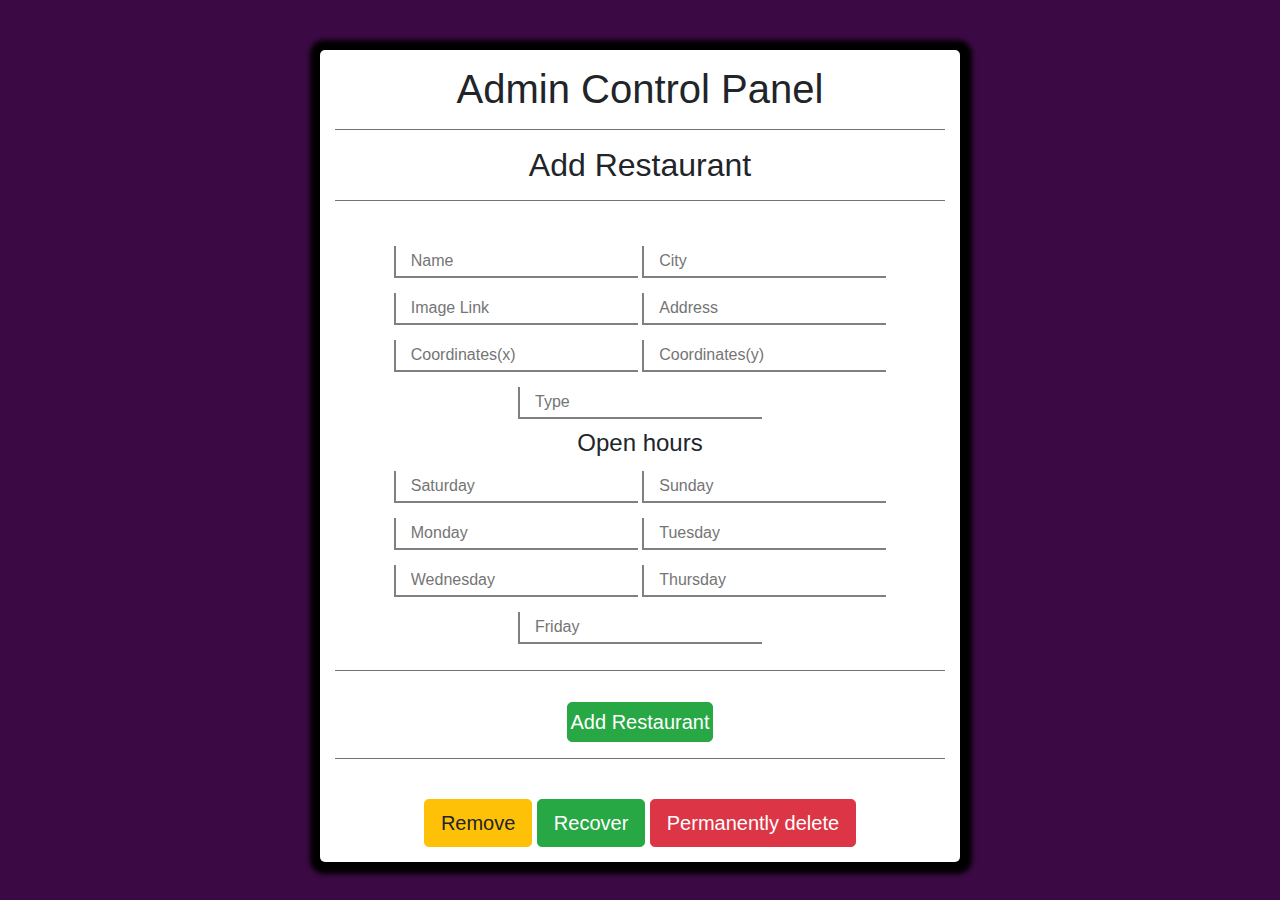
<file: admin.html>
<!DOCTYPE html>
<html lang="en">
    <head>
        <title>Admin Control</title>
        <meta name="viewport" content="width=device-width, initial-scale=1.0">
        <link rel="stylesheet" href="https://stackpath.bootstrapcdn.com/bootstrap/4.4.1/css/bootstrap.min.css" integrity="sha384-Vkoo8x4CGsO3+Hhxv8T/Q5PaXtkKtu6ug5TOeNV6gBiFeWPGFN9MuhOf23Q9Ifjh" crossorigin="anonymous">
        <script src="https://code.jquery.com/jquery-3.4.1.slim.min.js" integrity="sha384-J6qa4849blE2+poT4WnyKhv5vZF5SrPo0iEjwBvKU7imGFAV0wwj1yYfoRSJoZ+n" crossorigin="anonymous"></script>
        <script src="https://cdn.jsdelivr.net/npm/popper.js@1.16.0/dist/umd/popper.min.js" integrity="sha384-Q6E9RHvbIyZFJoft+2mJbHaEWldlvI9IOYy5n3zV9zzTtmI3UksdQRVvoxMfooAo" crossorigin="anonymous"></script>
        <script src="https://stackpath.bootstrapcdn.com/bootstrap/4.4.1/js/bootstrap.min.js" integrity="sha384-wfSDF2E50Y2D1uUdj0O3uMBJnjuUD4Ih7YwaYd1iqfktj0Uod8GCExl3Og8ifwB6" crossorigin="anonymous"></script>
        <script src="https://code.jquery.com/jquery-2.1.4.js"></script>
        <!-- <link rel="stylesheet" href="css/styles.css"> -->
        <script>
            $(document).ready(function(){
           var $form = $('form');
           $form.submit(function(){
              $.post($(this).attr('action'), $(this).serialize(), function(response){
                    // do something here on success
              },'json');
              return false;
           });
        });
            
            </script>

            <style>
                body{
                    background-color:#3b0a44;
                }
            .adminform{
                width: 100%;
                margin: auto;
                text-align: center;
                /* display: flex;
                flex-wrap: wrap; */
            }
            .input{
                margin-bottom: 10px;
                margin-top: 5px;
                width: 40%;
                padding: 3px;
                padding-left: 15px;
                border: none;
                border-bottom: 2px solid gray;
                border-left: 2px solid gray;

            }
            label{
                font-size: 18px;
                font-family: sans-serif;
            }
            .adminform input:focus{
                border: solid 2px rgba(108,13,217,1);
                    -webkit-box-shadow: 1px 2px 15px 1px rgba(108,13,217,1);
                    -moz-box-shadow: 1px 2px 15px 1px rgba(108,13,217,1);
                    box-shadow: 1px 2px 15px 1px rgba(108,13,217,1);
                 }
                 .submit{
                    border-radius: 5px;
                    padding: 3px;
                    /* width: 90px; */
                    margin-top: 15px;
                    height: 40px;
                 }

                 h1{
                     /* width: 50%; */
                     margin: auto;
                     text-align: center;
                 }
                 .maincontent{
                     background-color: white;
                     width:50%;
                     margin: auto;
                     margin-top: 50px;
                     text-align: center;
                     border-radius: 5px;
                     padding: 15px;
                     -webkit-box-shadow: 1px 1px 5px 11px rgba(0,0,0,1);
                     -moz-box-shadow: 1px 1px 5px 11px rgba(0,0,0,1);
                     box-shadow: 1px 1px 5px 11px rgba(0,0,0,1);
                     margin-bottom: 15px;
                 }
                 a{
                     text-decoration: none;
                     font-size: 18px;
                    font-family: sans-serif;
                    background-color: gray;
                    border-radius: 5px;
                    padding: 5px;
                 }
                 hr{
                     color: gray;
                     background-color: gray;
                 }
            </style>

    </head>

    <body>
        <div class="maincontent">
        <h1>Admin Control Panel</h1>
        <hr>
        <h2>Add Restaurant</h2>
        <hr>
        <br>
    <div class="adminform">
        <form action="comments.php" method="POST" id="form"> 
            <input class="input" type="text" name="resname" required placeholder="Name">
            <input class="input" type="text" name="rescity" required placeholder="City">
            <br>
            <input class="input" type="text" name="resimg" required placeholder="Image Link">
            <input class="input" type="text" name="resaddress" required placeholder="Address">
            <br>
            <input class="input" type="text" name="lat" required placeholder="Coordinates(x)"> <input class="input" type="text" name="lng" required placeholder="Coordinates(y)">
            <br>
            <input class="input" type="text" name="restype" required placeholder="Type">
            <br>
            <h4>Open hours</h4>
            <input class="input" type="text" name="sat" required placeholder="Saturday"> <input class="input" type="text" name="sun" required placeholder="Sunday">
            <br>
            <input class="input" type="text" name="mon" required placeholder="Monday"> <input class="input" type="text" name="tus" required placeholder="Tuesday">
            <br>
            <input class="input" type="text" name="wed" required placeholder="Wednesday"> <input class="input" type="text" name="thu" required placeholder="Thursday ">
            <br>
            <input class="input" type="text" name="fri" required placeholder="Friday ">
            <hr>
            <input type="submit" class="submit btn btn-lg btn-success" value="Add Restaurant">
        </form>
    </div>
    <hr>
    <br>
        <a class="btn btn-lg btn-warning" href="remove.html">Remove</a>
        <a class="btn btn-lg btn-success" href="recover.html">Recover</a>
        <a class="btn btn-lg btn-danger" href="Permanentlydelete.html">Permanently delete</a>
        
    </div>
    <button style="display: none;" type="button" class="btn btn-primary" data-toggle="modal" data-target="#exampleModalCenter" id="modelopen">
        Launch demo modal
      </button>
      <!-- Modal -->
      <div class="modal fade" id="exampleModalCenter" tabindex="-1" role="dialog" aria-labelledby="exampleModalCenterTitle" aria-hidden="true">
        <div class="modal-dialog modal-dialog-centered" role="document">
          <div class="modal-content">
            <div class="modal-header">
              
              <button type="button" class="close" data-dismiss="modal" aria-label="Close">
                <span aria-hidden="true">&times;</span>
              </button>
            </div>
            <div class="modal-body">
              Restaurant Added successfully.
            </div>
            <div class="modal-footer">
              <button id="submit" type="button" class="btn btn-success" data-dismiss="modal">Close</button>
            </div>
          </div>
        </div>
      </div>
    <script>
        let modellink = document.querySelector('#modelopen');
        const form = document.getElementById('form');
        form.addEventListener('submit',function(){
            console.log('success');
            modellink.click();
        })

    </script>
    </body>
</html>
</file>
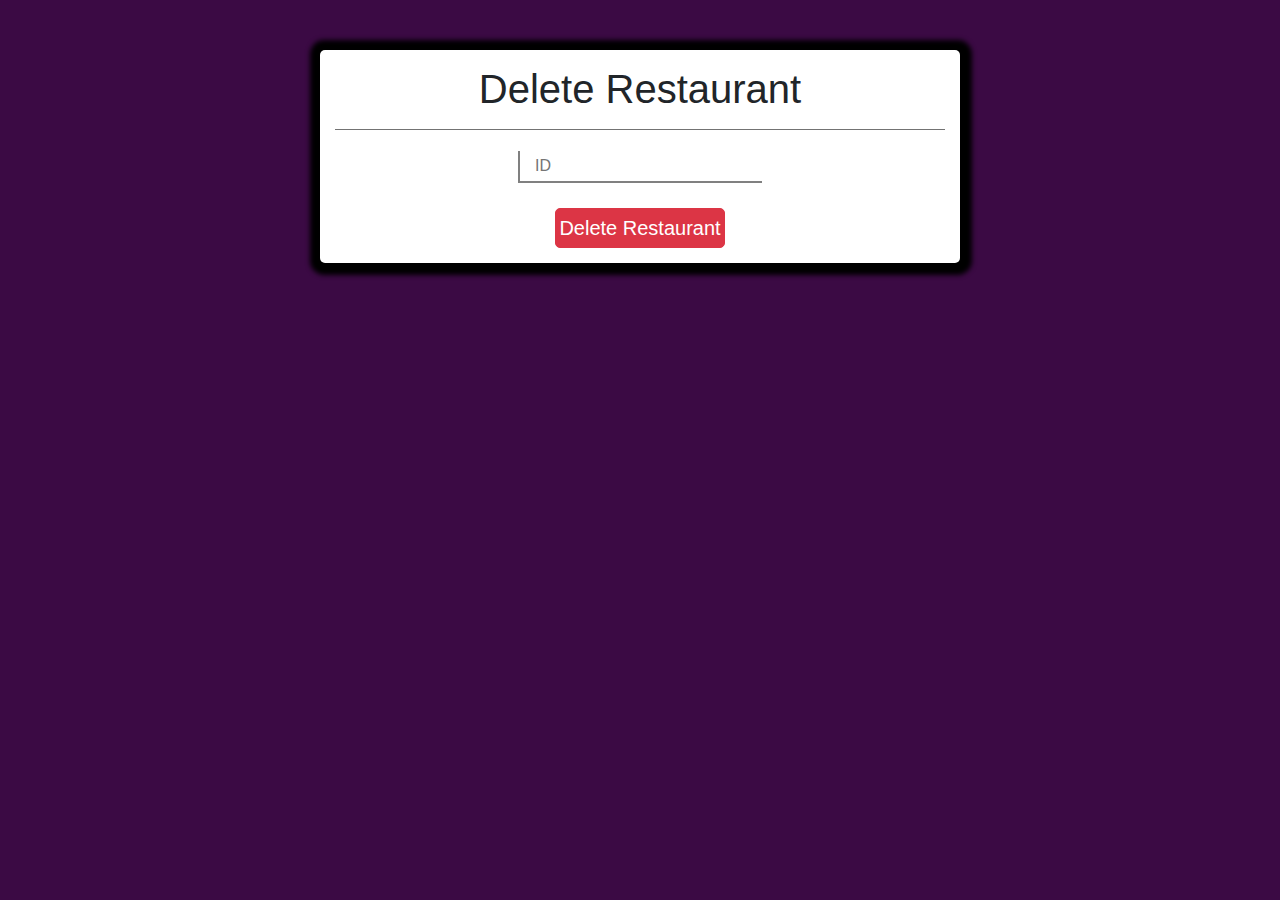
<file: Permanentlydelete.html>
<!DOCTYPE html>
<html>
    <head>
        <title>Add Comment try</title>
        
        <script src="https://cdnjs.cloudflare.com/ajax/libs/jquery/3.0.0/jquery.min.js"></script>
        <!-- <script src="https://cdnjs.cloudflare.com/ajax/libs/jquery-modal/0.9.1/jquery.modal.min.js"></script> -->
        <!-- <link rel="stylesheet" href="https://cdnjs.cloudflare.com/ajax/libs/jquery-modal/0.9.1/jquery.modal.min.css" /> -->
        <meta name="viewport" content="width=device-width, initial-scale=1.0">
        <link rel="stylesheet" href="https://stackpath.bootstrapcdn.com/bootstrap/4.4.1/css/bootstrap.min.css" integrity="sha384-Vkoo8x4CGsO3+Hhxv8T/Q5PaXtkKtu6ug5TOeNV6gBiFeWPGFN9MuhOf23Q9Ifjh" crossorigin="anonymous">
        <script src="https://code.jquery.com/jquery-3.4.1.slim.min.js" integrity="sha384-J6qa4849blE2+poT4WnyKhv5vZF5SrPo0iEjwBvKU7imGFAV0wwj1yYfoRSJoZ+n" crossorigin="anonymous"></script>
        <script src="https://cdn.jsdelivr.net/npm/popper.js@1.16.0/dist/umd/popper.min.js" integrity="sha384-Q6E9RHvbIyZFJoft+2mJbHaEWldlvI9IOYy5n3zV9zzTtmI3UksdQRVvoxMfooAo" crossorigin="anonymous"></script>
        <script src="https://stackpath.bootstrapcdn.com/bootstrap/4.4.1/js/bootstrap.min.js" integrity="sha384-wfSDF2E50Y2D1uUdj0O3uMBJnjuUD4Ih7YwaYd1iqfktj0Uod8GCExl3Og8ifwB6" crossorigin="anonymous"></script>
        <script src="https://code.jquery.com/jquery-2.1.4.js"></script>
        <script>
            $(document).ready(function(){
           var $form = $('form');
           $form.submit(function(){
              $.post($(this).attr('action'), $(this).serialize(), function(response){
                    // do something here on success
              },'json');
              return false;
           });
        });
            
        </script>
      <style>
            body{
                background-color:#3b0a44;
            }
        .adminform{
            width: 100%;
            margin: auto;
            text-align: center;
            /* display: flex;
            flex-wrap: wrap; */
        }
        .input{
            margin-bottom: 10px;
            margin-top: 5px;
            width: 40%;
            padding: 3px;
            padding-left: 15px;
            border: none;
            border-bottom: 2px solid gray;
            border-left: 2px solid gray;

        }
        label{
            font-size: 18px;
            font-family: sans-serif;
        }
        .maincontent input:focus{
            border: solid 2px rgba(108,13,217,1);
                -webkit-box-shadow: 1px 2px 15px 1px rgba(108,13,217,1);
                -moz-box-shadow: 1px 2px 15px 1px rgba(108,13,217,1);
                box-shadow: 1px 2px 15px 1px rgba(108,13,217,1);
             }
             .submit{
                border-radius: 5px;
                padding: 3px;
                /* width: 90px; */
                margin-top: 15px;
                height: 40px;
             }

             h1{
                 /* width: 50%; */
                 margin: auto;
                 text-align: center;
             }
             .maincontent{
                 background-color: white;
                 width:50%;
                 margin: auto;
                 margin-top: 50px;
                 text-align: center;
                 border-radius: 5px;
                 padding: 15px;
                 -webkit-box-shadow: 1px 1px 5px 11px rgba(0,0,0,1);
                 -moz-box-shadow: 1px 1px 5px 11px rgba(0,0,0,1);
                 box-shadow: 1px 1px 5px 11px rgba(0,0,0,1);
                 margin-bottom: 15px;
             }
             a{
                 text-decoration: none;
                 font-size: 18px;
                font-family: sans-serif;
                background-color: gray;
                border-radius: 5px;
                padding: 5px;
             }
             hr{
                 color: gray;
                 background-color: gray;
             }
             .modal{
                text-align: center;  
             }

        </style>
    </head>
    <body>
        <div class="maincontent">
        <h1>Delete Restaurant</h1>
        <hr>
        <form action="Permanentlydelete.php" method="POST">
                <input class="input" type="text" name="resid" id="resid" required placeholder="ID"><br>
            <input type="submit" value="Delete Restaurant" class="submit btn btn-lg btn-danger" id="submit">
        </form>
    </div>
   <!-- //////////////////modal -->
   <button style="display: none;" type="button" class="btn btn-primary" data-toggle="modal" data-target="#exampleModalCenter" id="modelopen">
    Launch demo modal
  </button>
  <button style="display: none;" type="button" class="btn btn-primary" data-toggle="modal" data-target="#exampleModalCenter2" id="modelopen2">
    Launch demo modal
  </button>
  
  <!-- Modal -->
  <div class="modal fade" id="exampleModalCenter" tabindex="-1" role="dialog" aria-labelledby="exampleModalCenterTitle" aria-hidden="true">
    <div class="modal-dialog modal-dialog-centered" role="document">
      <div class="modal-content">
        <div class="modal-header">
          
          <button type="button" class="close" data-dismiss="modal" aria-label="Close">
            <span aria-hidden="true">&times;</span>
          </button>
        </div>
        <div class="modal-body">
          Restaurant Deleted successfully.
        </div>
        <div class="modal-footer">
          <button id="submit" type="button" class="btn btn-success" data-dismiss="modal">Close</button>
        </div>
      </div>
    </div>
  </div>
   <!-- Modal 2-->
   <div class="modal fade" id="exampleModalCenter2" tabindex="-1" role="dialog" aria-labelledby="exampleModalCenterTitle" aria-hidden="true">
    <div class="modal-dialog modal-dialog-centered" role="document">
      <div class="modal-content">
        <div class="modal-header">
          
          <button type="button" class="close" data-dismiss="modal" aria-label="Close">
            <span aria-hidden="true">&times;</span>
          </button>
        </div>
        <div class="modal-body">
          Wrong ID Try Correct ID
        </div>
        <div class="modal-footer">
          <button id="submit" type="button" class="btn btn-danger" data-dismiss="modal">Close</button>
        </div>
      </div>
    </div>
  </div>
          <script src="js/checkid.js"></script>
    </body>
</html>
</file>
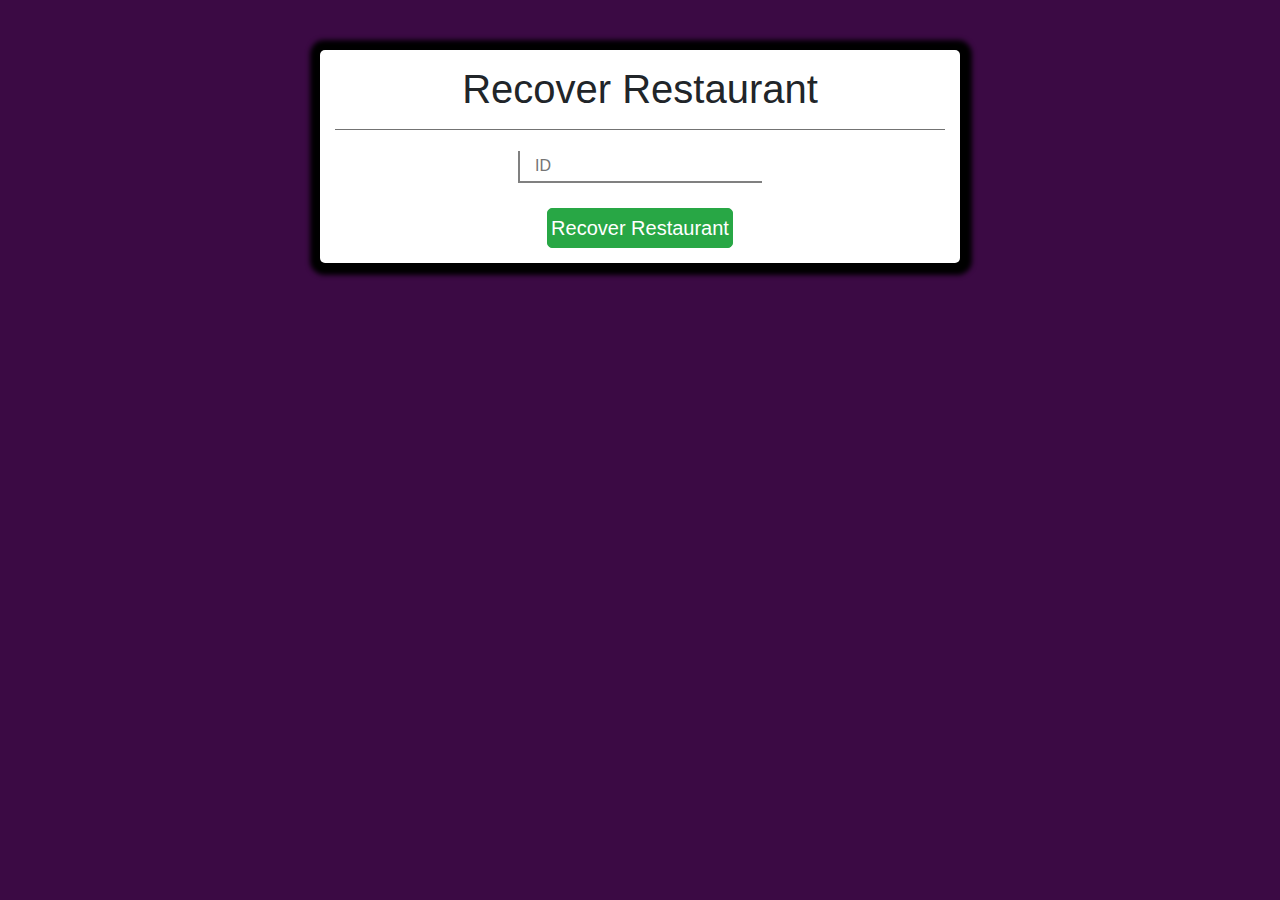
<file: recover.html>
<!DOCTYPE html>
<html>
    <head>
            <title>Recover</title>
            
            <script src="https://cdnjs.cloudflare.com/ajax/libs/jquery/3.0.0/jquery.min.js"></script>
            <!-- <script src="https://cdnjs.cloudflare.com/ajax/libs/jquery-modal/0.9.1/jquery.modal.min.js"></script> -->
            <!-- <link rel="stylesheet" href="https://cdnjs.cloudflare.com/ajax/libs/jquery-modal/0.9.1/jquery.modal.min.css" /> -->
            <meta name="viewport" content="width=device-width, initial-scale=1.0">
            <link rel="stylesheet" href="https://stackpath.bootstrapcdn.com/bootstrap/4.4.1/css/bootstrap.min.css" integrity="sha384-Vkoo8x4CGsO3+Hhxv8T/Q5PaXtkKtu6ug5TOeNV6gBiFeWPGFN9MuhOf23Q9Ifjh" crossorigin="anonymous">
            <script src="https://code.jquery.com/jquery-3.4.1.slim.min.js" integrity="sha384-J6qa4849blE2+poT4WnyKhv5vZF5SrPo0iEjwBvKU7imGFAV0wwj1yYfoRSJoZ+n" crossorigin="anonymous"></script>
            <script src="https://cdn.jsdelivr.net/npm/popper.js@1.16.0/dist/umd/popper.min.js" integrity="sha384-Q6E9RHvbIyZFJoft+2mJbHaEWldlvI9IOYy5n3zV9zzTtmI3UksdQRVvoxMfooAo" crossorigin="anonymous"></script>
            <script src="https://stackpath.bootstrapcdn.com/bootstrap/4.4.1/js/bootstrap.min.js" integrity="sha384-wfSDF2E50Y2D1uUdj0O3uMBJnjuUD4Ih7YwaYd1iqfktj0Uod8GCExl3Og8ifwB6" crossorigin="anonymous"></script>
            <script src="https://code.jquery.com/jquery-2.1.4.js"></script>
        <script>
            $(document).ready(function(){
           var $form = $('form');
           $form.submit(function(){
              $.post($(this).attr('action'), $(this).serialize(), function(response){
                    // do something here on success
              },'json');
              return false;
           });
        });
            
            </script>
               <style>
                    body{
                        background-color:#3b0a44;
                    }
                .adminform{
                    width: 100%;
                    margin: auto;
                    text-align: center;
                    /* display: flex;
                    flex-wrap: wrap; */
                }
                .input{
                    margin-bottom: 10px;
                    margin-top: 5px;
                    width: 40%;
                    padding: 3px;
                    padding-left: 15px;
                    border: none;
                    border-bottom: 2px solid gray;
                    border-left: 2px solid gray;
    
                }
                label{
                    font-size: 18px;
                    font-family: sans-serif;
                }
                .maincontent input:focus{
                    border: solid 2px rgba(108,13,217,1);
                        -webkit-box-shadow: 1px 2px 15px 1px rgba(108,13,217,1);
                        -moz-box-shadow: 1px 2px 15px 1px rgba(108,13,217,1);
                        box-shadow: 1px 2px 15px 1px rgba(108,13,217,1);
                     }
                     .submit{
                        border-radius: 5px;
                        padding: 3px;
                        /* width: 90px; */
                        margin-top: 15px;
                        height: 40px;
                     }
    
                     h1{
                         /* width: 50%; */
                         margin: auto;
                         text-align: center;
                     }
                     .maincontent{
                         background-color: white;
                         width:50%;
                         margin: auto;
                         margin-top: 50px;
                         text-align: center;
                         border-radius: 5px;
                         padding: 15px;
                         -webkit-box-shadow: 1px 1px 5px 11px rgba(0,0,0,1);
                         -moz-box-shadow: 1px 1px 5px 11px rgba(0,0,0,1);
                         box-shadow: 1px 1px 5px 11px rgba(0,0,0,1);
                         margin-bottom: 15px;
                     }
                     a{
                         text-decoration: none;
                         font-size: 18px;
                        font-family: sans-serif;
                        background-color: gray;
                        border-radius: 5px;
                        padding: 5px;
                     }
                     hr{
                         color: gray;
                         background-color: gray;
                     }                 
                     .modal{
                        text-align: center;  
                     }
    
                </style>
    </head>
    <body>
        <div class="maincontent">
        <h1>Recover Restaurant</h1>
        <hr>
        <form action="Recover.php" method="POST">
            <input class="input" type="text" name="resid2" id="resid" required placeholder="ID"><br>
            <input type="submit" value="Recover Restaurant" class="submit btn btn-lg btn-success" id="submit">
        </form>
    </div>

    <!-- //////////////////modal -->
    <button style="display: none;" type="button" class="btn btn-primary" data-toggle="modal" data-target="#exampleModalCenter" id="modelopen">
      Launch demo modal
    </button>
    <button style="display: none;" type="button" class="btn btn-primary" data-toggle="modal" data-target="#exampleModalCenter2" id="modelopen2">
      Launch demo modal
    </button>
    
    <!-- Modal -->
    <div class="modal fade" id="exampleModalCenter" tabindex="-1" role="dialog" aria-labelledby="exampleModalCenterTitle" aria-hidden="true">
      <div class="modal-dialog modal-dialog-centered" role="document">
        <div class="modal-content">
          <div class="modal-header">
            
            <button type="button" class="close" data-dismiss="modal" aria-label="Close">
              <span aria-hidden="true">&times;</span>
            </button>
          </div>
          <div class="modal-body">
            Restaurant Recover successfully.
          </div>
          <div class="modal-footer">
            <button id="submit" type="button" class="btn btn-success" data-dismiss="modal">Close</button>
          </div>
        </div>
      </div>
    </div>
     <!-- Modal 2-->
     <div class="modal fade" id="exampleModalCenter2" tabindex="-1" role="dialog" aria-labelledby="exampleModalCenterTitle" aria-hidden="true">
      <div class="modal-dialog modal-dialog-centered" role="document">
        <div class="modal-content">
          <div class="modal-header">
            
            <button type="button" class="close" data-dismiss="modal" aria-label="Close">
              <span aria-hidden="true">&times;</span>
            </button>
          </div>
          <div class="modal-body">
            Wrong ID Try Correct ID
          </div>
          <div class="modal-footer">
            <button id="submit" type="button" class="btn btn-danger" data-dismiss="modal">Close</button>
          </div>
        </div>
      </div>
    </div>      <script src="js/checkid.js"></script>
    </body>
</html>
</file>
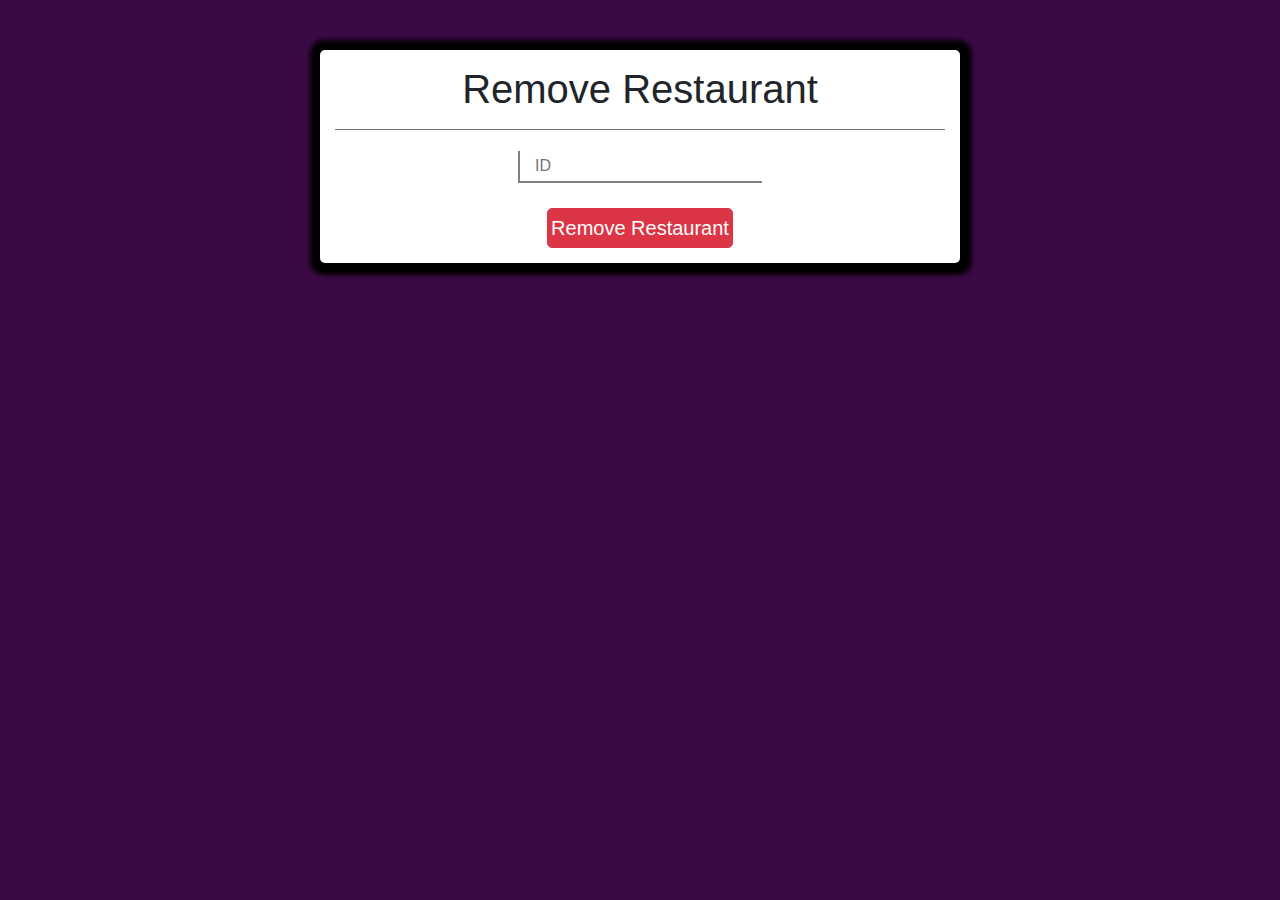
<file: remove.html>
<!DOCTYPE html>
<html>
    <head>
        <title>Remove</title>
        
        <script src="https://cdnjs.cloudflare.com/ajax/libs/jquery/3.0.0/jquery.min.js"></script>
        <!-- <script src="https://cdnjs.cloudflare.com/ajax/libs/jquery-modal/0.9.1/jquery.modal.min.js"></script> -->
        <!-- <link rel="stylesheet" href="https://cdnjs.cloudflare.com/ajax/libs/jquery-modal/0.9.1/jquery.modal.min.css" /> -->
        <meta name="viewport" content="width=device-width, initial-scale=1.0">
        <link rel="stylesheet" href="https://stackpath.bootstrapcdn.com/bootstrap/4.4.1/css/bootstrap.min.css" integrity="sha384-Vkoo8x4CGsO3+Hhxv8T/Q5PaXtkKtu6ug5TOeNV6gBiFeWPGFN9MuhOf23Q9Ifjh" crossorigin="anonymous">
        <script src="https://code.jquery.com/jquery-3.4.1.slim.min.js" integrity="sha384-J6qa4849blE2+poT4WnyKhv5vZF5SrPo0iEjwBvKU7imGFAV0wwj1yYfoRSJoZ+n" crossorigin="anonymous"></script>
        <script src="https://cdn.jsdelivr.net/npm/popper.js@1.16.0/dist/umd/popper.min.js" integrity="sha384-Q6E9RHvbIyZFJoft+2mJbHaEWldlvI9IOYy5n3zV9zzTtmI3UksdQRVvoxMfooAo" crossorigin="anonymous"></script>
        <script src="https://stackpath.bootstrapcdn.com/bootstrap/4.4.1/js/bootstrap.min.js" integrity="sha384-wfSDF2E50Y2D1uUdj0O3uMBJnjuUD4Ih7YwaYd1iqfktj0Uod8GCExl3Og8ifwB6" crossorigin="anonymous"></script>
        <script src="https://code.jquery.com/jquery-2.1.4.js"></script>
        <script>
            $(document).ready(function(){
           var $form = $('form');
           $form.submit(function(){
              $.post($(this).attr('action'), $(this).serialize(), function(response){
                    // do something here on success
              },'json');
              return false;
           });
        });
            
            </script>
            <style>
                body{
                    background-color:#3b0a44;
                }
            .adminform{
                width: 100%;
                margin: auto;
                text-align: center;
                /* display: flex;
                flex-wrap: wrap; */
            }
            .input{
                margin-bottom: 10px;
                margin-top: 5px;
                width: 40%;
                padding: 3px;
                padding-left: 15px;
                border: none;
                border-bottom: 2px solid gray;
                border-left: 2px solid gray;

            }
            label{
                font-size: 18px;
                font-family: sans-serif;
            }
            .maincontent input:focus{
                border: solid 2px rgba(108,13,217,1);
                    -webkit-box-shadow: 1px 2px 15px 1px rgba(108,13,217,1);
                    -moz-box-shadow: 1px 2px 15px 1px rgba(108,13,217,1);
                    box-shadow: 1px 2px 15px 1px rgba(108,13,217,1);
                 }
                 .submit{
                    border-radius: 5px;
                    padding: 3px;
                    /* width: 90px; */
                    margin-top: 15px;
                    height: 40px;
                 }

                 h1{
                     /* width: 50%; */
                     margin: auto;
                     text-align: center;
                 }
                 .maincontent{
                     background-color: white;
                     width:50%;
                     margin: auto;
                     margin-top: 50px;
                     text-align: center;
                     border-radius: 5px;
                     padding: 15px;
                     -webkit-box-shadow: 1px 1px 5px 11px rgba(0,0,0,1);
                     -moz-box-shadow: 1px 1px 5px 11px rgba(0,0,0,1);
                     box-shadow: 1px 1px 5px 11px rgba(0,0,0,1);
                     margin-bottom: 15px;
                 }
                 a{
                     text-decoration: none;
                     font-size: 18px;
                    font-family: sans-serif;
                    background-color: gray;
                    border-radius: 5px;
                    padding: 5px;
                 }
                 hr{
                     color: gray;
                     background-color: gray;
                 }
                 .modal{
                    text-align: center;  
                 }

            </style>
    </head>
    <body>
        <div class="maincontent">
        <h1>Remove Restaurant</h1>
        <hr>
        <form action="remove.php" method="POST">
                <input class="input" type="text" name="resid" id="resid" required placeholder="ID"><br>
            <input type="submit" value="Remove Restaurant" class="submit btn btn-lg btn-danger" id="submit">
        </form>
    </div>
    <!-- //////////////////modal -->
    <button style="display: none;" type="button" class="btn btn-primary" data-toggle="modal" data-target="#exampleModalCenter" id="modelopen">
            Launch demo modal
          </button>
          <button style="display: none;" type="button" class="btn btn-primary" data-toggle="modal" data-target="#exampleModalCenter2" id="modelopen2">
            Launch demo modal
          </button>
          
          <!-- Modal -->
          <div class="modal fade" id="exampleModalCenter" tabindex="-1" role="dialog" aria-labelledby="exampleModalCenterTitle" aria-hidden="true">
            <div class="modal-dialog modal-dialog-centered" role="document">
              <div class="modal-content">
                <div class="modal-header">
                  
                  <button type="button" class="close" data-dismiss="modal" aria-label="Close">
                    <span aria-hidden="true">&times;</span>
                  </button>
                </div>
                <div class="modal-body">
                  Restaurant remove successfully.
                </div>
                <div class="modal-footer">
                  <button id="submit" type="button" class="btn btn-success" data-dismiss="modal">Close</button>
                </div>
              </div>
            </div>
          </div>
           <!-- Modal 2-->
           <div class="modal fade" id="exampleModalCenter2" tabindex="-1" role="dialog" aria-labelledby="exampleModalCenterTitle" aria-hidden="true">
            <div class="modal-dialog modal-dialog-centered" role="document">
              <div class="modal-content">
                <div class="modal-header">
                  
                  <button type="button" class="close" data-dismiss="modal" aria-label="Close">
                    <span aria-hidden="true">&times;</span>
                  </button>
                </div>
                <div class="modal-body">
                  Wrong ID Try Correct ID
                </div>
                <div class="modal-footer">
                  <button id="submit" type="button" class="btn btn-danger" data-dismiss="modal">Close</button>
                </div>
              </div>
            </div>
          </div>
    
           <script src="js/checkid.js"></script>
    </body>
</html>
</file>
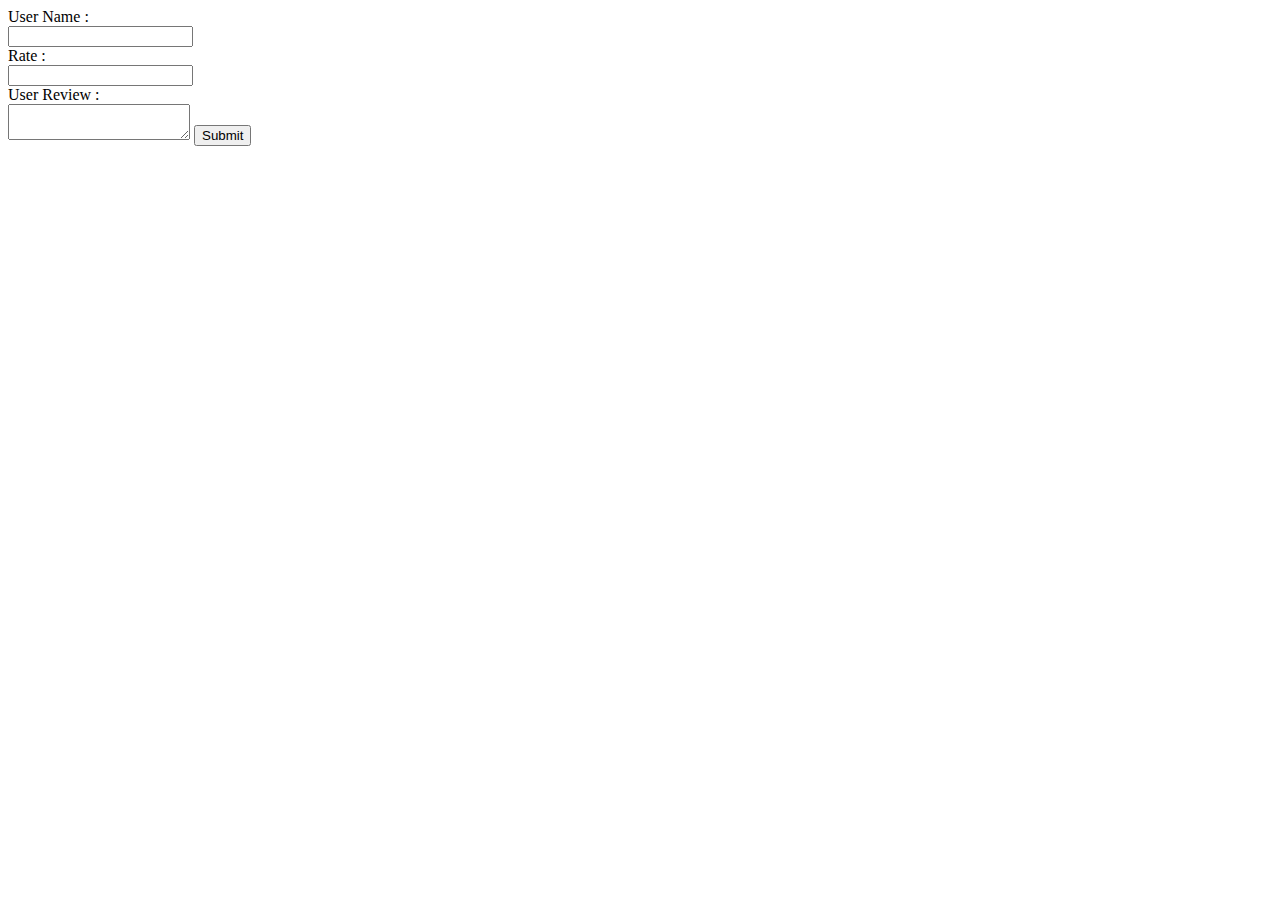
<file: js/remove.html>
<!DOCTYPE html>
<html>
    <head>
        <title>Add Comment try</title>
    </head>
    <body>
        <form action="addcomment.php" method="POST">
            <label>User Name : <br><input type="text" name="usname"></label><br>
            <label>Rate : <br><input type="text" name="usrate"></label><br>
            <label>User Review : <br><textarea name="usreview"></textarea></label>
            <input type="submit">
        </form>
    </body>
</html>
</file>
<file: css/styles.css>
@charset "utf-8";
/* CSS Document */

* {
  box-sizing: border-box;
}

body,
td,
th,
p,
span {
  font-family: "Barlow Condensed", sans-serif;
  font-weight: 400;
  font-size: 20px;
  color: #333;
  line-height: 1.5;
}
body {
  background-color: #fff;
  margin: 0;
  position: relative;
  /* color: #1833ab; */
  overflow-x: hidden;
  padding: 0;
}
.home main {
  margin-top: 3em;
}
.inside main {
  margin-top: 3em;
}

a {
  text-decoration: none;
  transition: 0.2s;
  border-radius: 15px;
}
a:hover,
a:focus {
  text-decoration: none;
}
a img {
  border: none 0px #fff;
  border-radius: 15px;
}

h1,
h2,
h3,
h4,
h5,
h6 {
  font-family: "Barlow Condensed", sans-serif;
  font-weight: 500;
  margin: 0 0 1em;
}

hr {
  border: none;
  border-bottom: 0.05em solid #333;
}
#popuplink {
  padding: 3px;
  margin-left: 40px;
  border-radius: 10px;
}

article,
aside,
canvas,
details,
figcaption,
figure,
footer,
header,
hgroup,
menu,
nav,
section {
  display: block;
}

header {
  height: 3em;
  background-color: #fff;
  width: 100%;
  position: fixed;
  top: 0;
  left: 0;
  z-index: 99;
}

#maincontent {
  /* background-color: green; */
  background-color: #fff;
  min-height: 100%;
}
#footer {
  background-color: #333;
  color: #aaa;
  font-size: 0.5em;
  letter-spacing: 0.1em;
  padding: 1em;
  text-align: center;
  text-transform: uppercase;
}

.wrapper {
  width: 100%;
  margin: 0 auto;
}
.inside .wrapper {
  width: 50%;
  min-width: 320px;
  margin: 0;
}

/* ====================== Navigation ====================== */

nav {
  height: 100%;
  text-align: center;
  color: currentColor;
  display: flex;
  flex-wrap: nowrap;
  justify-content: space-between;
}

.logo h1 {
  font-family: "Montserrat", sans-serif;
  font-weight: 600;
  font-size: 1.2em;
  margin: 0;
}
.logo a {
  color: inherit;
  text-transform: capitalize;
  display: inline-flex;
  align-items: center;
  padding: 0 1em;
  height: 100%;
}
/* .logo:hover {
  color: #3b0a44;
} */

/* ====================== Restaurant Filtering ====================== */

.filter-options {
  align-items: center;
  display: inline-flex;
  float: right;
}
.filter-options h2 {
  font-size: 1.1em;
  line-height: 1;
  margin: 0 0 0 1em;
}
.filter-options select {
  background-color: #d6deca;
  font-family: Arial, sans-serif;
  font-size: 11pt;
  height: 50%;
  letter-spacing: 0;
  margin-left: 1em;
  padding: 0 0.5em;
  width: auto;
  cursor: pointer;
}
.filter-options select:after {
  border: 6px solid #fff;
}

#myInput {
  height: 50%;
  margin-top: auto;
  margin-bottom: auto;
  margin-left: 20px;
  border-radius: 5px;
  /* border: 2px solid #3b0a44; */
  padding-left: 10px;
  margin-right: 100px;
}
/* #cuisines-select{
  border-radius: 5px;
} */

#neighborhoods-select,
#cuisines-select {
  border-radius: 5px;
}

/* #cuisines-select:hover {
  -webkit-box-shadow: 2px 7px 36px 0px rgba(78, 9, 156, 1);
  -moz-box-shadow: 2px 7px 36px 0px rgba(78, 9, 156, 1);
  box-shadow: 2px 7px 36px 0px rgba(78, 9, 156, 1);
} */
/* #neighborhoods-select:hover {
  -webkit-box-shadow: 2px 7px 36px 0px rgba(78, 9, 156, 1);
  -moz-box-shadow: 2px 7px 36px 0px rgba(78, 9, 156, 1);
  box-shadow: 2px 7px 36px 0px rgba(78, 9, 156, 1);
} */
/* ====================== Map ====================== */

#map {
  height: 400px;
  width: 100%;
  background-color: #ccc;
  z-index: 1;
  padding: 1em 0 0 1em;
  margin-inline: 1rem;
}

/* ====================== Restaurant Listing ====================== */

#restaurants-list {
  list-style: outside none none;
  margin: 0;
  padding: 1em 0 0 1em;
  text-align: center;
  display: flex;
  flex-wrap: wrap;
  justify-content: flex-start;
}
#restaurants-list li {
  background-color: #d6deca;
  font-family: Arial, sans-serif;
  margin: 0 1em 1em 0;
  min-height: 380px;
  padding: 1rem;
  text-align: center;
  width: 280px;
  border-radius: 0.2rem;
}

/* Restaurant Item */

.restaurant-label {
  padding: 1em;
}

#restaurants-list .restaurant-img {
  transition: 0.3s;
  background-color: #ccc;
  display: block;
  margin: 0;
  max-width: 100%;
  min-height: 10em;
  min-width: 100%;
}
#restaurants-list li h1 {
  color: black;
  font-size: 1.2em;
  font-weight: 600;
  letter-spacing: 0;
  line-height: 1.3;
  margin: 0;
  text-transform: uppercase;
}

.restaurant-name {
  font-weight: 600;
  text-align: center;
}
.restaurant-address {
  font-weight: 400;
  font-size: 0.9em;
}
#restaurants-list li p {
  margin: 0;
}

.cuisine-type,
.rating {
  align-items: center;
}
.cuisine-type {
  font-weight: 300;
  text-transform: uppercase;
  letter-spacing: 0.1em;
  float: right;
}
.rating {
  text-transform: capitalize;
  font-weight: 500;
}

#restaurants-list li a {
  color: #fff;
  display: inline-block;
  text-align: left;
  text-decoration: none;
  height: 100%;
  transition: 0.3s;
}
#restaurants-list li a:hover {
  /* background-color: #a3a990; */

  -webkit-box-shadow: 11px 9px 23px 5px rgba(12, 168, 93, 0.98);
  -moz-box-shadow: 11px 9px 23px 5px rgba(12, 168, 93, 0.98);
  box-shadow: 11px 9px 23px 5px;
}
#restaurants-list li a:hover .restaurant-img {
  transform: scale(1.03);
}
#restaurants-list a:hover .restaurant-name {
  color: #fff;
}
/* #restaurants-list li:hover{
  transition:3s;
  transform: rotateY(360deg);
} */

/* ====================== Cousine Identity ====================== */

/* ====================== Restaurant Details ====================== */
.breadcrumbs {
  background-color: #eee;
  height: 3em;
  display: inline-flex;
  align-items: center;
}

#breadcrumb {
  align-items: center;
  display: inline-flex;
  color: #fff;
  list-style: none;
  font-size: 1em;
  font-weight: 400;
  margin: 0;
  padding: 0;
}

#breadcrumb li {
  display: inline;
  background-color: #3b0a44;
  padding: 0.2em 1em 0.3em 0.5em;
  border-radius: 0.25em 2em 2em 0.25em;
}
#breadcrumb li:first-child {
  margin: 0 0.5em 0 1em;
}
#breadcrumb li a {
  color: rgb(138, 113, 113);
  text-decoration: none;
}
#breadcrumb li a:hover {
  color: white;
}

#restaurant-container,
#reviews-container {
  padding: 1em;
}

#reviews-container h2 {
  color: black;
  text-transform: uppercase;
}
/* #restaurant-container h2 .resname{
  text-transform: uppercase;
  color: white;
} */
/* .resname{
  color: white;

} */

/* Restaurant Name & Rating */

.restaurant-header {
  display: flex;
  flex-wrap: wrap;
  justify-content: space-between;
  margin-bottom: 1em;
  align-items: center;
}
#restaurant-name {
  margin: 0 0.5em 0 0;
  text-transform: uppercase;
  color: white;
  padding: 5px;
  border-radius: 15px;
  background-color: black;
}
.inside .rating {
  color: white;
  padding: 0.1em 0.4em;
  margin: 0.5em 0;
  border-radius: 0.5em;
  background-color: black;
  border-radius: 15px;
  padding: 5px;
}

/* Restaurant Info */

.restaurant-info {
  background-color: #fff;
  display: flex;
  flex-wrap: wrap;
  border-radius: 15px;
}
.restaurant-details,
.open-hours,
.reviews {
  background-color: #fff;
  padding: 1em;
}
.open-hours {
  margin-top: 2em;
}
.restaurant-details p,
.restaurant-details h2 {
  margin: 0;
}
.restaurant-details hr {
  margin-bottom: 1em;
}

#restaurant-img {
  width: 100%;
  height: 400px;
  background-repeat: no-repeat, repeat;
  background-size: cover;
  background-position: center center;
  border-radius: 15px;
}

#restaurant-address {
  margin: 0.5em 0 1em;
}

.inside .cuisine-type {
  float: left;
  color: black;
  padding: 0.2em 0.4em;
  border-radius: 0.25em;
  margin-top: 0.25em;
}

/* Restaurant Open Hours */

#restaurant-hours td {
  font-weight: 400;
  font-size: 0.8em;
  color: #333;
  padding-right: 1em;
}
#restaurant-hours tr td:first-of-type {
  font-weight: 500;
  text-transform: uppercase;
}
#restaurant-hours tr td:first-of-type:after {
  content: ":";
}

/* Restaurant Reviews */

#reviews-list {
  margin: 0;
  padding: 0;
}
#reviews-list li {
  border-bottom: 2px solid #f3f3f3;
  display: block;
  list-style-type: none;
  margin: 0 0 1em;
  overflow: hidden;
  padding: 0.5em 0 1em;
  position: relative;
  width: 100%;
  border: 3px solid black;
  padding: 15px;
  /* border-top: 15px solid black; */
  border-top-right-radius: 60px;
  border-bottom-left-radius: 60px;
}
/* #reviews-list li:last-child {
  border:1px solid gray;
  margin-bottom: 0;
  padding-bottom: 0;
} */
#reviews-list li p {
  margin: 1em 1em 0.3em 1em;
}
#reviews-list li:hover {
  background-color: gray;
}

.review-heading {
  display: flex;
  flex-wrap: wrap;
  justify-content: space-between;
  background-color: #333;
  padding: 5px;
  margin-bottom: 5px;
  margin-top: -15px;
  margin-left: -15px;
  margin-right: -15px;
  /* border-radius: 15px; */
}
.review-heading .name {
  font-size: 1.2em;
  color: #eee;
}
.review-heading .date {
  font-size: 0.8em;
  color: #eee;
  font-weight: 300;
  margin-right: 50px;
}

#reviews-list .rating {
  font-size: 0.8em;
  display: inline-block;
  color: #fff;
  background-color: #999;
}
#reviews-list .comment {
  line-height: 1.2;
  margin-top: 0.5em;
  font-size: 0.9em;
}

/* Restaurant Map & Pinned Location */
.inside #map-container {
  background: #ccc none repeat scroll 0 0;
  height: 100%;
  position: fixed;
  left: 50%;
  top: 3em;
  width: 50%;
  float: right;
}
.inside #map {
  background-color: #ccc;
  height: calc(100vh - 3em);
  width: 100%;
}
li {
  /* border-radius: 15px; */
}

/* ====================== Footer ====================== */

#footer a {
  color: #fff;
}
#footer a:hover {
  color: #ed1e79;
}

.leaflet-control-layers-toggle {
  padding: 30px;
}
/* ======================================Rseponsive=================================== */

/* MOBILE AND MIN SIZES */
@media screen and (max-width: 320px) {
  .wrapper {
    width: 320px;
  }
}

@media screen and (max-width: 480px) {
  .filter-options h2 {
    display: none;
  }
  #restaurant-hours td {
    display: table-header-group;
  }
  .filter-options select {
    width: 50%;
  }
  .filter-options input {
    width: 50%;
  }
}
@media screen and (max-width: 600px) {
  .filter-options h2 {
    display: none;
  }
  .logo {
    display: none;
  }
  #map {
    position: relative;
    margin-top: -65px;
    height: 300px;
  }
}

@media screen and (max-width: 640px) {
  #restaurants-list li {
    width: 100%;
    /* border-radius: 15px; */
  }
  .inside #map-container {
    position: static;
    width: 100%;
    height: 40vh;
    margin-bottom: 1em;
    margin-top: 80px;
  }
  .inside .wrapper {
    width: 100%;
  }
}

/* MID SIZES */
@media screen and (max-width: 940px) {
  .home main {
    margin-top: 6em;
  }
  .home header {
    height: 3em;
  }
  nav {
    height: 3em;
  }
  .home nav {
    justify-content: center;
    display: flex;
    flex-wrap: wrap;
  }
  .home .logo {
    width: 100%;
    height: 3em;
  }
  .filter-options {
    width: 100%;
    height: 3em;
    background-color: #eee;
    justify-content: center;
  }
  .filter-options select {
    margin: 0.5em;
  }
  #restaurants-list {
    justify-content: center;
  }
  #map {
    height: 50vh;
  }
  #myInput {
    margin-left: 10px;
    border-radius: 5px;
    border: 2px solid #3b0a44;
    padding-left: 10px;
    margin-right: 10px;
  }
}

@media screen and (min-width: 641px) and (max-width: 940px) {
  .inside #map-container {
    left: 400px;
    width: calc(100% - 400px);
  }
  .inside .wrapper {
    width: 400px;
  }
  #restaurant-hours td {
    display: table-header-group;
  }
}

/* DESKTOP AND REGULAR SIZES */
@media screen and (min-width: 941px) and (max-width: 1220px) {
  .wrapper {
    width: 900px;
  }
  #restaurants-list li {
    margin-right: 10px;
  }
}

@media screen and (max-width: 1020px) {
  #myInput {
    margin-left: 20px;
    border-radius: 5px;
    border: 2px solid #3b0a44;
    padding-left: 10px;
    margin-right: 10px;
  }
}

@media screen and (min-width: 1221px) and (max-width: 1540px) {
  .wrapper {
    width: 1200px;
  }
  #restaurants-list li {
    margin-right: 15px;
  }
  #restaurant-img {
    width: 100%;
    /* height: 280px; */
  }
}

/* MAX SIZE */
@media screen and (min-width: 1541px) {
  .wrapper {
    width: 1500px;
  }
  #restaurants-list li {
    margin-right: 15px;
  }
  #restaurant-img {
    width: 100%;
    /* height: 400px; */
  }
}

/* ////////////////////////////////// popup ///////////////////////////// */

#popupname {
  /* text-align: center; */
  color: #3b0a44;
  font-size: 15px;
  /* margin-left: 60px; */
  /* padding: 60px; */
}
#popupimg {
  text-align: center;
}

.reviewcon {
  width: 100%;
  background-color: white;
  border: 2px black solid;
  padding: 15px;
  text-align: center;
}
.namelap {
  /* margin-right: 30px; */
  width: 50%;
  font-size: 25px;
}
.ratelap {
  width: 50%;
  font-size: 25px;
}
.textar {
  width: 100%;
  height: 100px;
  border: solid 1px gray;
}
.indiv input {
  margin-left: 25px;
  height: 30px;
  border: none;
  border-bottom: solid black 2px;
  border-left: solid black 2px;
  padding-left: 10px;
}
.indiv input:focus {
  -webkit-box-shadow: 1px 2px 15px 1px rgba(108, 13, 217, 1);
  -moz-box-shadow: 1px 2px 15px 1px rgba(108, 13, 217, 1);
  box-shadow: 1px 2px 15px 1px rgba(108, 13, 217, 1);
}
textarea:focus {
  -webkit-box-shadow: 1px 2px 15px 1px rgba(108, 13, 217, 1);
  -moz-box-shadow: 1px 2px 15px 1px rgba(108, 13, 217, 1);
  box-shadow: 1px 2px 15px 1px rgba(108, 13, 217, 1);
}
.namein {
  width: 130px;
}
.ratein {
  width: 150px;
}
#ex1,
#ex2,
#ex3 {
  text-align: center;
  z-index: 10;
}
li a:focus {
  -webkit-box-shadow: 11px 9px 23px 5px rgba(12, 168, 93, 0.98);
  -moz-box-shadow: 11px 9px 23px 5px rgba(12, 168, 93, 0.98);
  box-shadow: 11px 9px 23px 5px rgba(12, 168, 93, 0.98);
  transform: scale(1.03);
}
#submit {
  width: 150px;
  background-color: #3b0a44;
  font-size: 25px;
  color: white;
  border-radius: 5px;
}
.indiv {
  width: 100%;
  display: flex;
  flex-wrap: wrap;
  text-align: center;
}
.namediv {
  width: 50%;
}
.ratdiv {
  width: 50%;
}

@media screen and (max-width: 1025px) {
  /* .namediv{
    width: 45%;
    
  }
  .ratdiv{
    width: 45%;
    
  } */
}
@media screen and (max-width: 570px) {
  .namediv {
    width: 50%;
    margin-right: 0;
  }
  .ratdiv {
    width: 50%;
    margin-right: 0;
  }
  .indiv {
    width: 100%;
    display: flex;
    flex-wrap: wrap;
    /* text-align: left; */
  }
  .inside #map {
    height: calc(100vh - 10em);
  }
}
@media screen and (max-width: 515px) {
  .namediv {
    width: 50%;
    margin-right: 0px;
  }
  .ratdiv {
    width: 50%;
    margin-right: 0;
  }
  .indiv {
    width: 100%;
    display: flex;
    flex-wrap: wrap;
    /* text-align: left; */
  }
}
#adminname {
  border-radius: 5px;
  height: 30px;
  padding: 10px;
}
#adminpassword {
  border-radius: 5px;
  height: 30px;
  padding: 10px;
}
.modal input:focus {
  -webkit-box-shadow: 1px 2px 15px 1px rgba(108, 13, 217, 1);
  -moz-box-shadow: 1px 2px 15px 1px rgba(108, 13, 217, 1);
  box-shadow: 1px 2px 15px 1px rgba(108, 13, 217, 1);
}
#loginputton {
  margin-top: 10px;
  border-radius: 5px;
  height: 30px;
  /* padding: 10px; */
  width: 60px;
}
</file>
